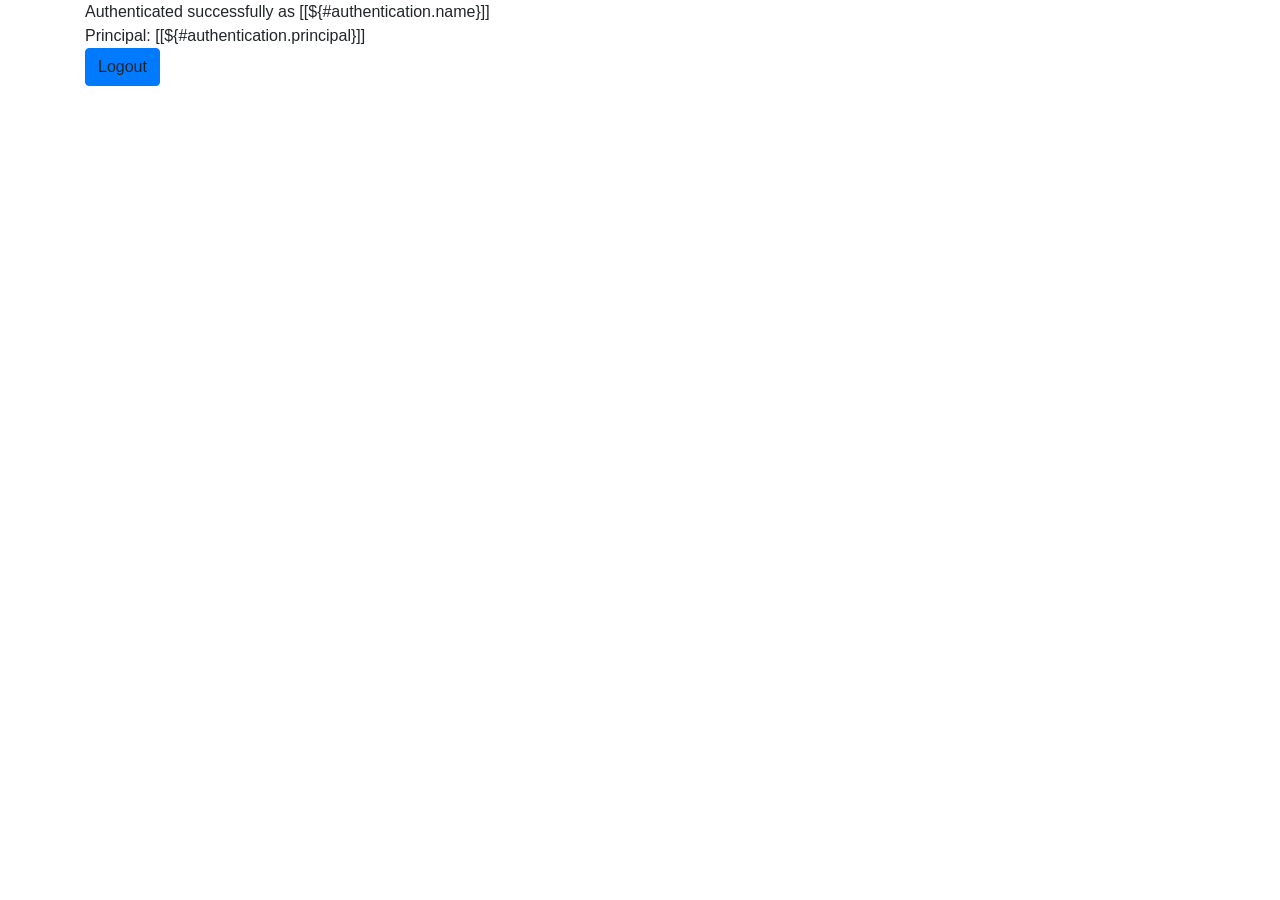
<file: src/main/resources/templates/index2.html>
<!doctype html>
<html xmlns="http://www.w3.org/1999/xhtml"
      xmlns:th="http://www.thymeleaf.org" xmlns:sec="http://www.w3.org/1999/xhtml">
<head>
    <link rel="stylesheet" href="https://stackpath.bootstrapcdn.com/bootstrap/4.3.1/css/bootstrap.min.css"
          integrity="sha384-ggOyR0iXCbMQv3Xipma34MD+dH/1fQ784/j6cY/iJTQUOhcWr7x9JvoRxT2MZw1T" crossorigin="anonymous">
</head>
<body>

    <div class="container">
        <div class="row">
            <div class="col">
                Authenticated successfully as [[${#authentication.name}]]<br/>
                Principal: [[${#authentication.principal}]]
                <div>
                    <a th:href="@{/logout}" class="btn btn-primary">Logout</a>
                </div>
            </div>
        </div>
    </div>

    <script src="https://code.jquery.com/jquery-3.3.1.slim.min.js"
            integrity="sha384-q8i/X+965DzO0rT7abK41JStQIAqVgRVzpbzo5smXKp4YfRvH+8abtTE1Pi6jizo" crossorigin="anonymous"></script>

    <script src="https://cdnjs.cloudflare.com/ajax/libs/popper.js/1.14.7/umd/popper.min.js"
            integrity="sha384-UO2eT0CpHqdSJQ6hJty5KVphtPhzWj9WO1clHTMGa3JDZwrnQq4sF86dIHNDz0W1" crossorigin="anonymous"></script>

    <script src="https://stackpath.bootstrapcdn.com/bootstrap/4.3.1/js/bootstrap.min.js"
        integrity="sha384-JjSmVgyd0p3pXB1rRibZUAYoIIy6OrQ6VrjIEaFf/nJGzIxFDsf4x0xIM+B07jRM" crossorigin="anonymous"></script>

</body>
</html>
</file>
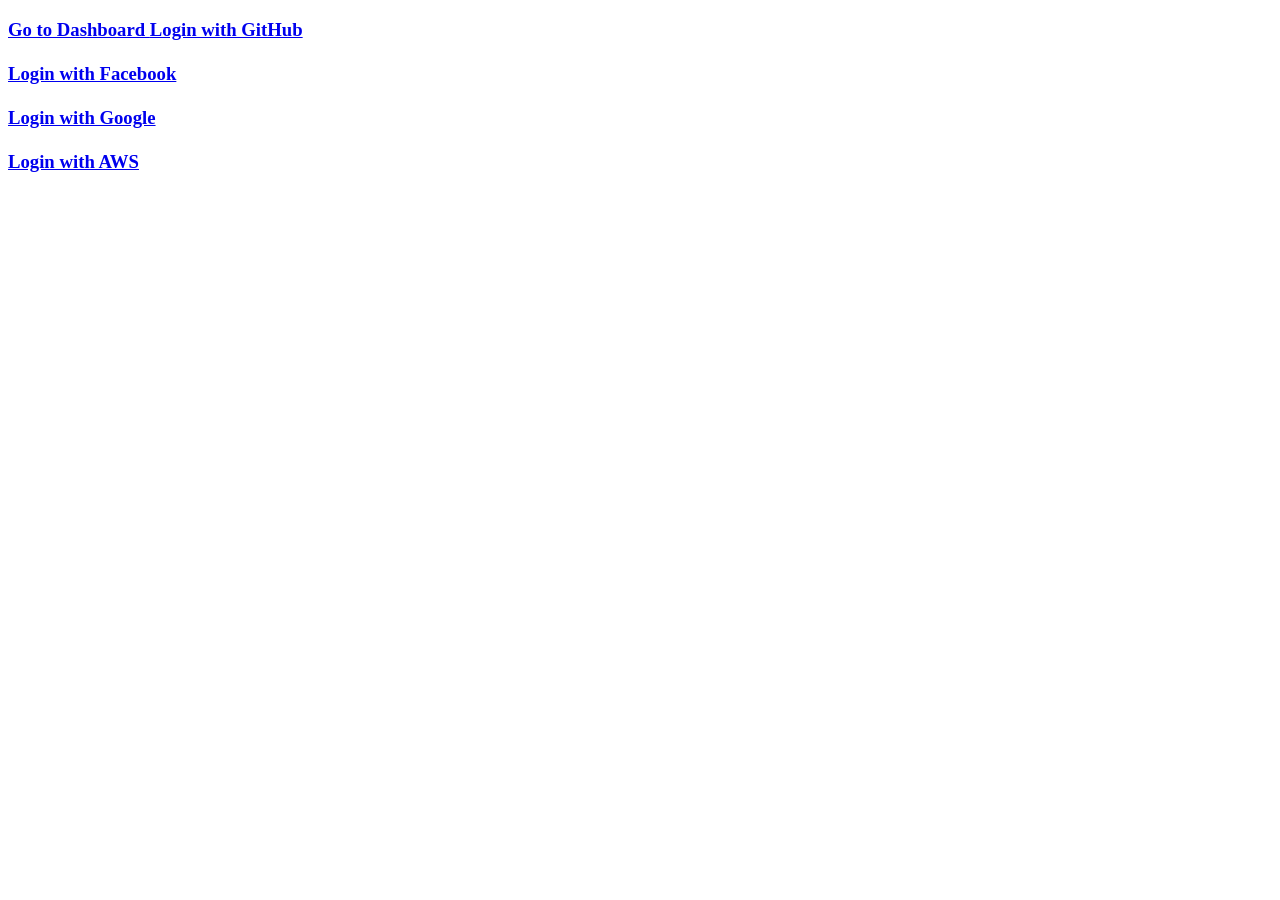
<file: src/main/resources/templates/index3.html>
<!doctype html>
<html>
<head>
  <title>Spring Security</title>
</head>
<body>
<h3>
<a href="/oauth2/authorization/github" th:href="@{/hello}" th:if="${#httpServletRequest?.remoteUser != undefined }">
      Go to Dashboard
</a>
<a href="/hello" th:href="@{/oauth2/authorization/github}" th:if="${#httpServletRequest?.remoteUser == undefined }">
      Login with GitHub
</a> <br/><br/>
<a href="/hello" th:href="@{/oauth2/authorization/facebook}" th:if="${#httpServletRequest?.remoteUser == undefined }">
      Login with Facebook
</a> <br/><br/>
<a href="/hello" th:href="@{/oauth2/authorization/google}" th:if="${#httpServletRequest?.remoteUser == undefined }">
      Login with Google
</a> <br/><br/>
<a href="/hello" th:href="@{/oauth2/authorization/cognito}" th:if="${#httpServletRequest?.remoteUser == undefined }">
      Login with AWS
</a>
</h3>                
</body>
</html>
</file>
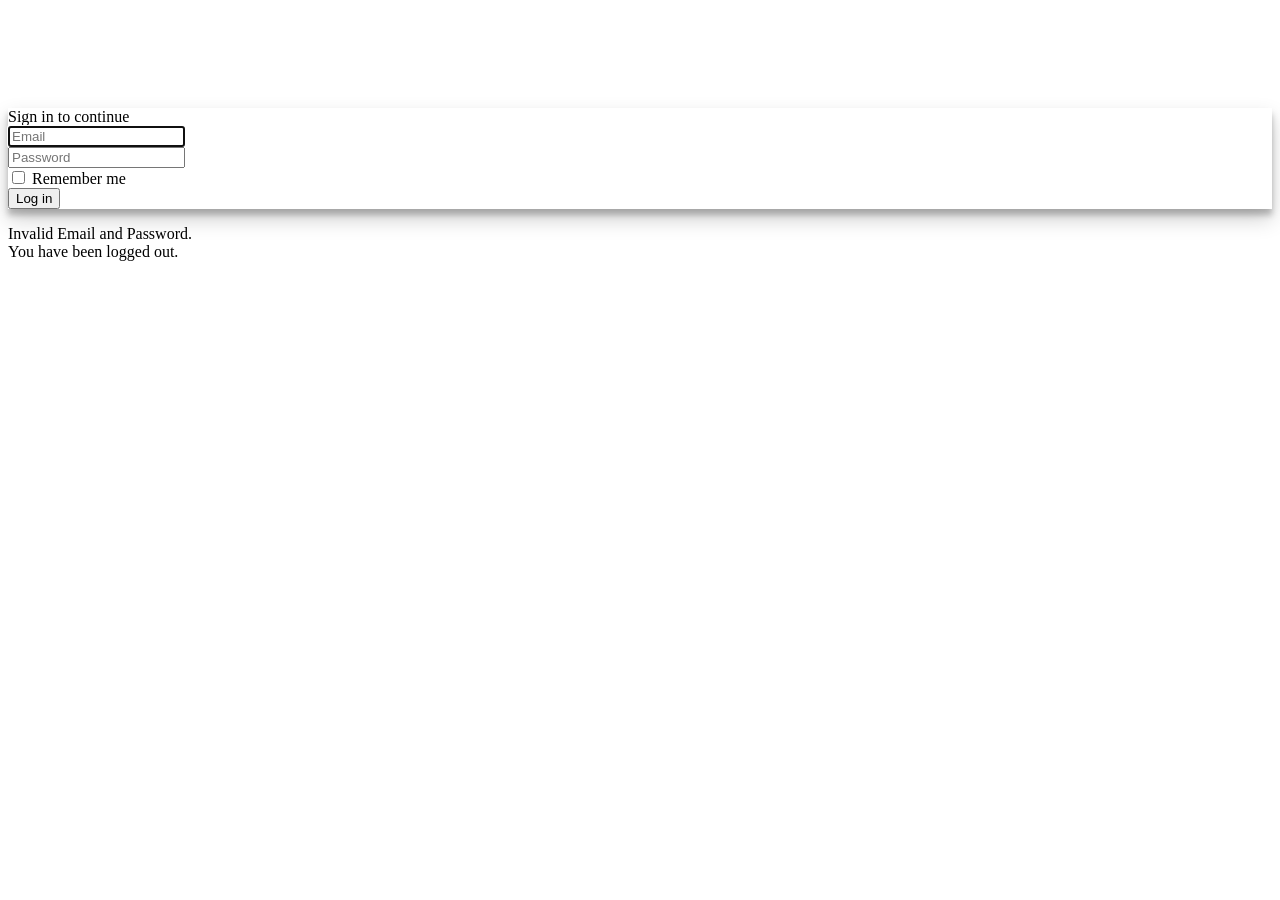
<file: src/main/resources/templates/login.html>
<!DOCTYPE html>
<html xmlns="http://www.w3.org/1999/xhtml" xmlns:th="http://www.thymeleaf.org" xmlns:layout="http://www.ultraq.net.nz/thymeleaf/layout" xmlns:sec="http://www.thymeleaf.org/thymeleaf-extras-springsecurity3" layout:decorate="~{layout}">

<head>
    <title>Log in</title>
    <style>
        .border-info {
            border-color:rgba(0, 0, 0, 0.125)!important;
            border-width:1px;
        }
        .card {
            box-shadow: 0 10px 20px rgba(0,0,0,0.19), 0 6px 6px rgba(0,0,0,0.23);
        }
    </style>    
</head>

<body>
    <div layout:fragment="content" style="padding-top:100px;">
         <div class="row justify-content-sm-center">
            <div class="col-sm-6 col-md-4">
	            <div class="card border-info">
		            <div class="card-header">Sign in to continue</div>
		            <div class="card-body">
		                <form action="home" th:action="@{/login}" method="post">
		                    <div class="form-group">
		                        <input type="email" class="form-control mb-2" id="email" name="username" placeholder="Email" required autofocus>
		                    </div>
		                    <div class="form-group">
		                        <input type="password" class="form-control mb-2" id="pwd" name="password" placeholder="Password" required>
		                    </div>
		                    <div class="form-group form-check">
		                        <label class="form-check-label">
		                            <input class="form-check-input" type="checkbox" name="remember-me" > Remember me
		                        </label>
		                    </div>
		                    <button class="btn btn-lg btn-primary btn-block mb-1" type="submit">Log in</button>                  
		                </form>
		            </div>
	            </div>
            </div>            
        </div>
        
        <div class="row justify-content-sm-center" style="margin-top:1rem;">
            <div class="col-sm-6 col-md-4">
                <div th:if="${param.error}" class="alert alert-danger alert-dismissable">
                        <i class="icon fa fa-ban"></i> 
                        <span th:text="#{error.login_failed}">Invalid Email and Password.</span>
                </div>
                <div th:if="${param.logout}" class="alert alert-info alert-dismissable">
                        <i class="icon fa fa-info"></i> 
                        <span th:text="#{info.logout_success}">You have been logged out.</span>
                </div>
                <div th:if="${msg!=null}" class="alert alert-warning alert-dismissable">
                        <i class="icon fa fa-warning"></i> 
                        <span th:text="${msg}"></span>
                </div>
            </div>
        </div>
 
    </div>
    
</body>

</html>
</file>
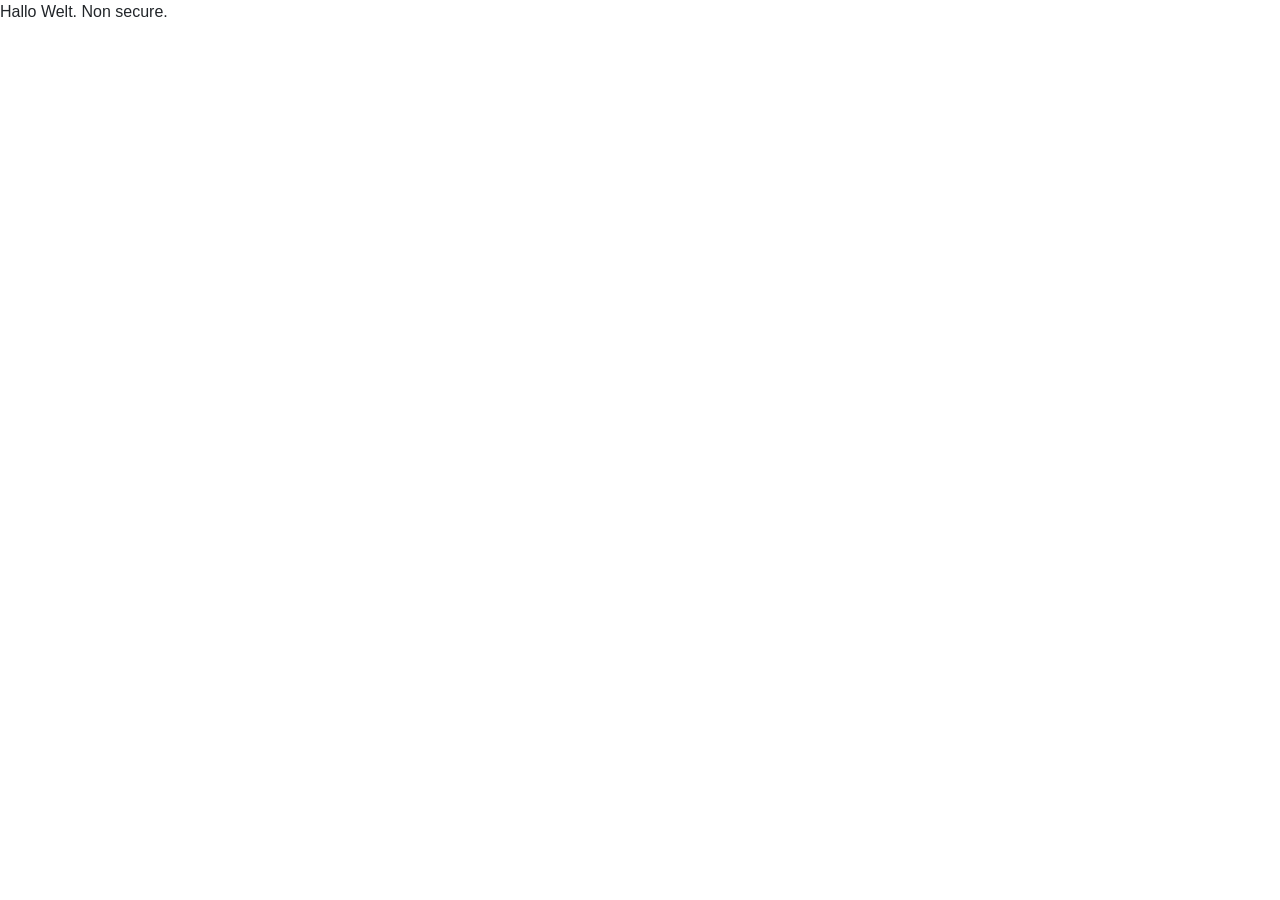
<file: src/main/resources/templates/test.html>
<!doctype html>
<html xmlns="http://www.w3.org/1999/xhtml"
      xmlns:th="http://www.thymeleaf.org" xmlns:sec="http://www.w3.org/1999/xhtml">
<head>
    <link rel="stylesheet" href="https://stackpath.bootstrapcdn.com/bootstrap/4.3.1/css/bootstrap.min.css"
          integrity="sha384-ggOyR0iXCbMQv3Xipma34MD+dH/1fQ784/j6cY/iJTQUOhcWr7x9JvoRxT2MZw1T" crossorigin="anonymous">
</head>
<body>
      
      Hallo Welt. Non secure.
      
</body>
</html>
</file>
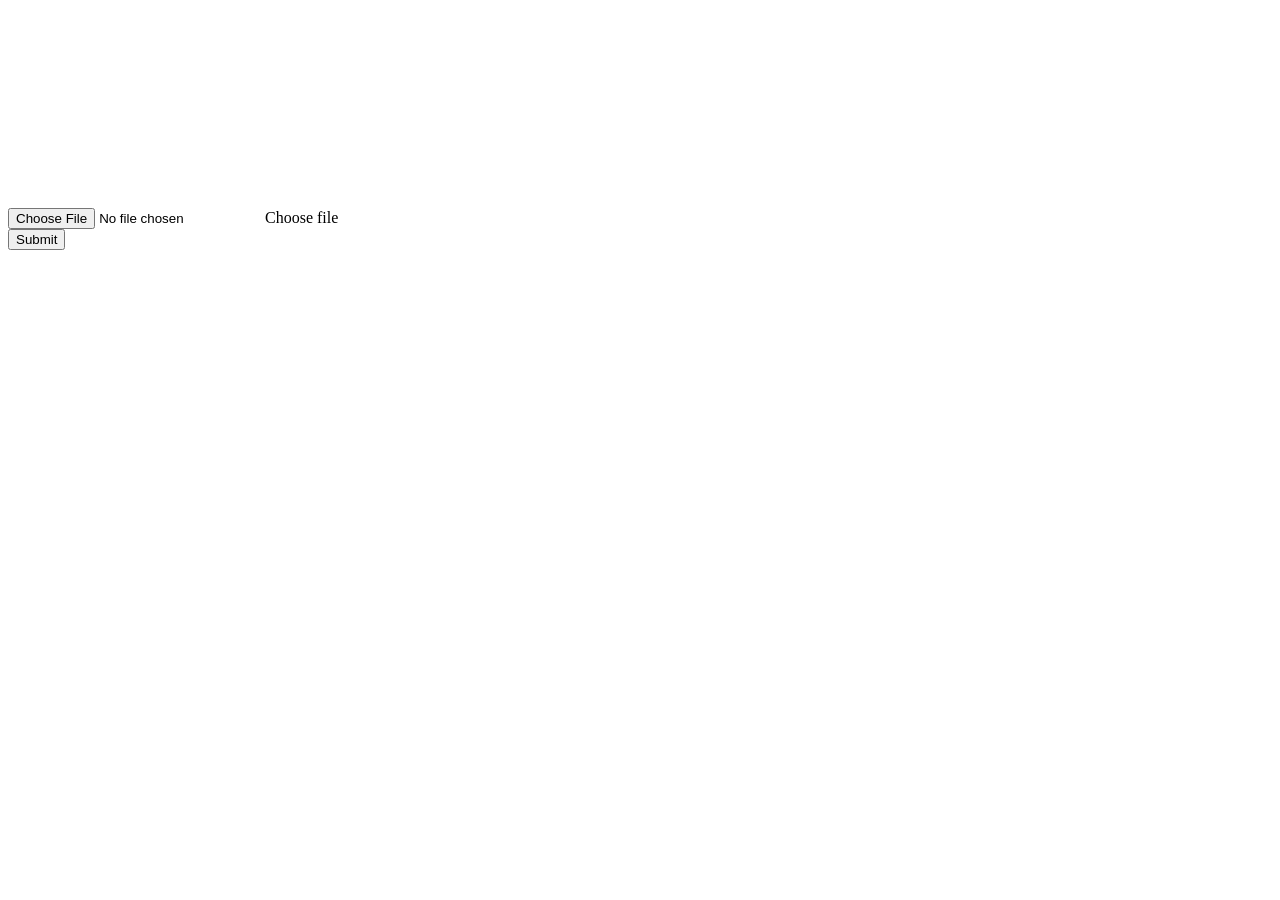
<file: src/main/resources/templates/upload.html>
<!DOCTYPE html>
<html xmlns="http://www.w3.org/1999/xhtml" 
    xmlns:th="http://www.thymeleaf.org" 
    xmlns:layout="http://www.ultraq.net.nz/thymeleaf/layout" 
    xmlns:sec="http://www.thymeleaf.org/thymeleaf-extras-springsecurity5" 
    layout:decorate="~{layout}">

<head>
    <title>File Upload</title>   
</head>

<body>
    <div layout:fragment="content" style="padding-top:200px;">
    <div class="row justify-content-sm-center">
    <div class="col-sm-6 col-md-7">
    
        <form method="POST" id="frmUpload" th:action="@{/upload}" enctype="multipart/form-data">
            <div class="custom-file mb-3">
                <input type="file" class="custom-file-input" name="file" id="file">
                <label class="custom-file-label" for="file">Choose file</label>
                <input type="hidden" accept=".xtf,.xml,.itf" th:name="${_csrf.parameterName}" th:value="${_csrf.token}" />  
            </div>
            <div class="mt-3">
                <button type="submit" class="btn btn-primary" id="btnSubmit">Submit</button>
            </div>
        </form>
       
    </div> 
    </div>
    </div>

    <th:block layout:fragment="script">
	    <script>
	        $(document).ready(function () {
	            // We need to reset form fields for the case the user
	            // hits the back button after a validation. Without
	            // reseting the custom-file-input on event ist not
	            // fired.
	            $("#frmUpload")[0].reset();
	
	            $("#frmUpload").submit(function (e) {
	                $("#btnSubmit").attr("disabled", true);
	                return true;
	            });
	            
	            $(".custom-file-input").on("change", function() {
	                var fileName = $(this).val().split("\\").pop();
	                $(this).siblings(".custom-file-label").addClass("selected").html(fileName);
	            });            
	        });
	    </script>
    </th:block>
    
</body>

</html>
</file>
